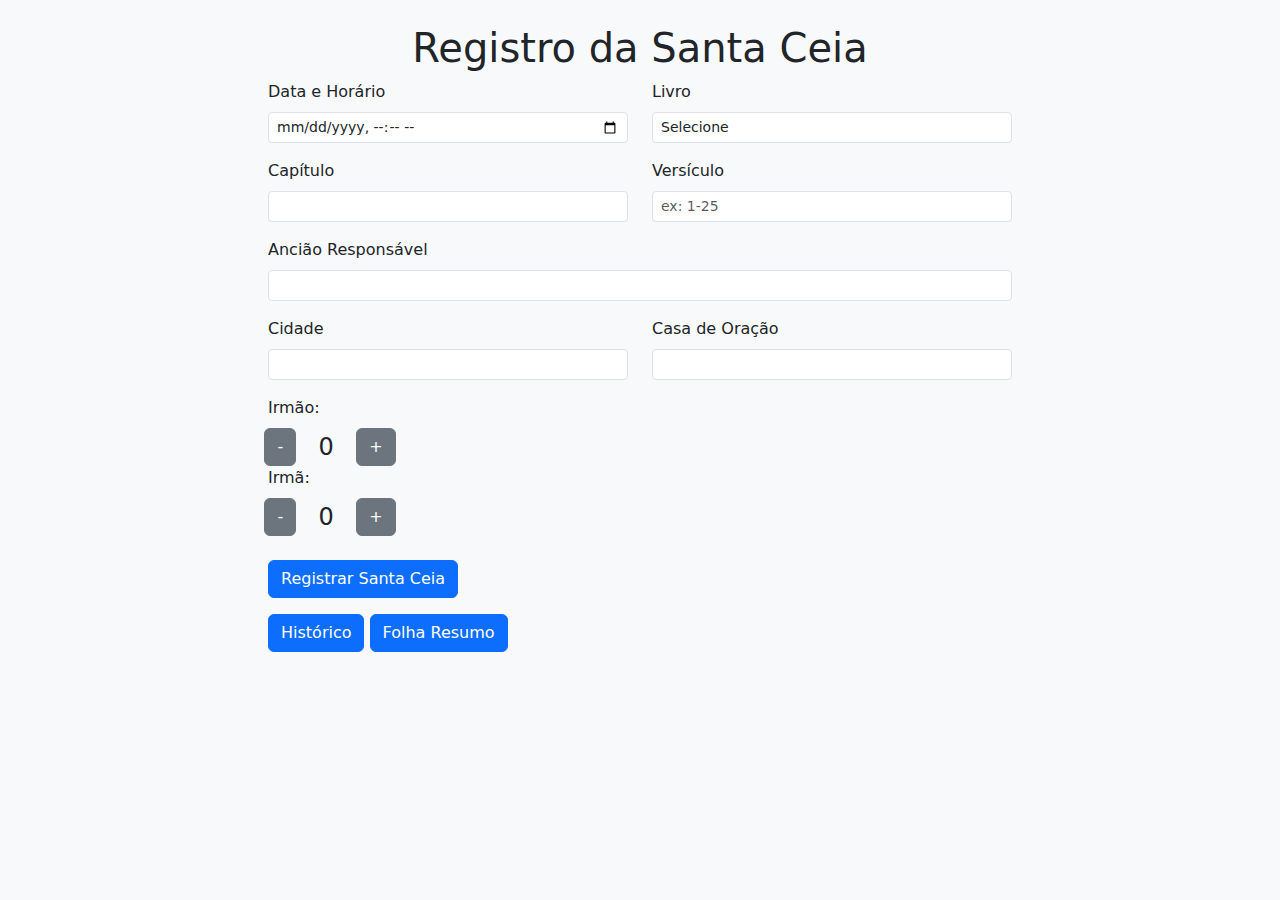
<file: index.html>
<!DOCTYPE html>
<html lang="pt-BR">
<head>
  <meta charset="UTF-8">
  <meta name="viewport" content="width=device-width, initial-scale=1.0">
  <title>Registro da Santa Ceia</title>
  <link rel="stylesheet" href="https://cdn.jsdelivr.net/npm/bootstrap@5.3.0/dist/css/bootstrap.min.css">
  <link rel="stylesheet" href="styles.css">
  <style>
    @media (max-width: 576px) {
      .form-control-sm {
        font-size: 0.9rem;
      }
    }
  </style>
</head>
<body class="bg-light">
  <div class="container my-4">
    <h1 class="text-center">Registro da Santa Ceia</h1>
    <div class="col-md-8 mx-auto">
      <form id="registroForm" novalidate>
        <div class="row mb-3">
          <div class="col-sm-6">
            <label for="dataHoraEvento" class="form-label">Data e Horário</label>
            <input type="datetime-local" id="dataHoraEvento" class="form-control form-control-sm" required aria-required="true">
          </div>
          <div class="col-sm-6">
            <label for="livro" class="form-label">Livro</label>
            <select id="livro" class="form-control form-control-sm" required aria-required="true">
              <option value="">Selecione</option>
              <!-- Lista dos livros da Bíblia (João Ferreira de Almeida, Revista e Corrigida) -->
              <option value="Gênesis">Gênesis</option>
              <option value="Êxodo">Êxodo</option>
              <option value="Levítico">Levítico</option>
              <option value="Números">Números</option>
              <option value="Deuteronômio">Deuteronômio</option>
              <option value="Josué">Josué</option>
              <option value="Juízes">Juízes</option>
              <option value="Rute">Rute</option>
              <option value="1 Samuel">1 Samuel</option>
              <option value="2 Samuel">2 Samuel</option>
              <option value="1 Reis">1 Reis</option>
              <option value="2 Reis">2 Reis</option>
              <option value="1 Crônicas">1 Crônicas</option>
              <option value="2 Crônicas">2 Crônicas</option>
              <option value="Esdras">Esdras</option>
              <option value="Neemias">Neemias</option>
              <option value="Ester">Ester</option>
              <option value="Jó">Jó</option>
              <option value="Salmos">Salmos</option>
              <option value="Provérbios">Provérbios</option>
              <option value="Eclesiastes">Eclesiastes</option>
              <option value="Cânticos">Cânticos</option>
              <option value="Isaías">Isaías</option>
              <option value="Jeremias">Jeremias</option>
              <option value="Lamentações">Lamentações</option>
              <option value="Ezequiel">Ezequiel</option>
              <option value="Daniel">Daniel</option>
              <option value="Oséias">Oséias</option>
              <option value="Joel">Joel</option>
              <option value="Amós">Amós</option>
              <option value="Obadias">Obadias</option>
              <option value="Jonas">Jonas</option>
              <option value="Miquéias">Miquéias</option>
              <option value="Naum">Naum</option>
              <option value="Habacuque">Habacuque</option>
              <option value="Sofonias">Sofonias</option>
              <option value="Ageu">Ageu</option>
              <option value="Zacarias">Zacarias</option>
              <option value="Malaquias">Malaquias</option>
              <option value="Mateus">Mateus</option>
              <option value="Marcos">Marcos</option>
              <option value="Lucas">Lucas</option>
              <option value="João">João</option>
              <option value="Atos dos Apóstolos">Atos dos Apóstolos</option>
              <option value="Romanos">Romanos</option>
              <option value="1 Coríntios">1 Coríntios</option>
              <option value="2 Coríntios">2 Coríntios</option>
              <option value="Gálatas">Gálatas</option>
              <option value="Efésios">Efésios</option>
              <option value="Filipenses">Filipenses</option>
              <option value="Colossenses">Colossenses</option>
              <option value="1 Tessalonicenses">1 Tessalonicenses</option>
              <option value="2 Tessalonicenses">2 Tessalonicenses</option>
              <option value="1 Timóteo">1 Timóteo</option>
              <option value="2 Timóteo">2 Timóteo</option>
              <option value="Tito">Tito</option>
              <option value="Filemom">Filemom</option>
              <option value="Hebreus">Hebreus</option>
              <option value="Tiago">Tiago</option>
              <option value="1 Pedro">1 Pedro</option>
              <option value="2 Pedro">2 Pedro</option>
              <option value="1 João">1 João</option>
              <option value="2 João">2 João</option>
              <option value="3 João">3 João</option>
              <option value="Judas">Judas</option>
              <option value="Apocalipse">Apocalipse</option>
            </select>
          </div>
        </div>
        <div class="row mb-3">
          <div class="col-sm-6">
            <label for="capitulo" class="form-label">Capítulo</label>
            <input type="number" id="capitulo" class="form-control form-control-sm" required>
          </div>
          <div class="col-sm-6">
            <label for="versiculo" class="form-label">Versículo</label>
            <input type="text" id="versiculo" class="form-control form-control-sm" placeholder="ex: 1-25" required>
          </div>
        </div>
        <div class="mb-3">
          <label for="anciaoResponsavel" class="form-label">Ancião Responsável</label>
          <input type="text" id="anciaoResponsavel" class="form-control form-control-sm" required>
        </div>
        <div class="row mb-3">
          <div class="col-sm-6">
            <label for="cidade" class="form-label">Cidade</label>
            <input type="text" id="cidade" class="form-control form-control-sm" required>
          </div>
          <div class="col-sm-6">
            <label for="casaOracao" class="form-label">Casa de Oração</label>
            <input type="text" id="casaOracao" class="form-control form-control-sm" required>
          </div>
        </div>
        <div class="col-sm-2">
          <label class="form-label">Irmão:</label>
          <div class="counter-group justify-content-center">
            <button type="button" class="btn btn-secondary" id="irmaoDecrement" aria-label="Diminuir irmão">-</button>
            <span id="irmaoCount">0</span>
            <button type="button" class="btn btn-secondary" id="irmaoIncrement" aria-label="Aumentar irmão">+</button>
          </div>
        </div>
        <div class="col-sm-2">
          <label class="form-label">Irmã:</label>
          <div class="counter-group justify-content-center">
            <button type="button" class="btn btn-secondary" id="irmaDecrement" aria-label="Diminuir irmã">-</button>
            <span id="irmaCount">0</span>
            <button type="button" class="btn btn-secondary" id="irmaIncrement" aria-label="Aumentar irmã">+</button>
          </div>
        </div>
        <br>
        <button type="submit" class="btn btn-primary">Registrar Santa Ceia</button>
      </form>
      <a href="historico.html" class="btn btn-primary mt-3">Histórico</a>
      <a href="folha-resumo.html" class="btn btn-primary mt-3">Folha Resumo</a>
    </div>
  </div>
  <script src="main.js"></script>
</body>
</html>
</file>
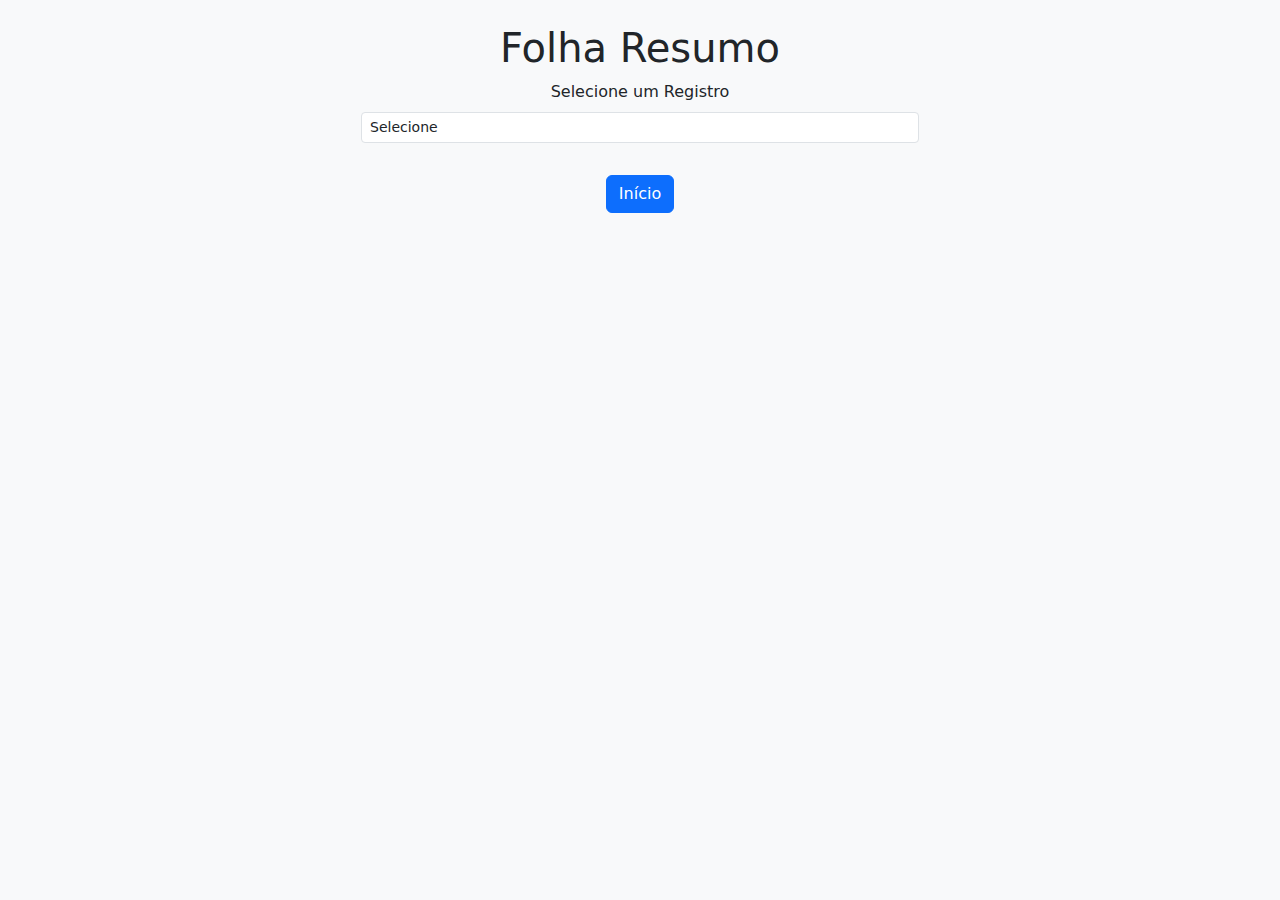
<file: folha-resumo.html>
<!DOCTYPE html>
<html lang="pt-BR">
<head>
  <meta charset="UTF-8">
  <meta name="viewport" content="width=device-width,initial-scale=1.0">
  <title>Folha Resumo da Santa Ceia</title>
  <!-- Bootstrap -->
  <link rel="stylesheet" href="https://cdn.jsdelivr.net/npm/bootstrap@5.3.0/dist/css/bootstrap.min.css">
  <!-- Estilos customizados -->
  <link rel="stylesheet" href="styles.css">
  <style>
    /* Área fixa de visualização, 70×100 mm, com uma borda simples */
    #folhaContainer {
      width: 70mm;
      height: 75mm;
      border: 1px solid #333;
      margin: 0 auto;
      position: relative;
      padding: 5mm;
      box-sizing: border-box;
      background-color: #fff;
      text-align: center; /* garante texto alinhado à esquerda */
      display: none;    /* só aparece após selecionar um registro */
    }
    .campo {
      font-size: 10pt;
      margin-bottom: 5px;
    }
    .campo strong {
      margin-right: 5px;
    }

    /* Impressão: força o tamanho da folha para 70×100mm, centraliza e remove margens */
    @media print {
      @page {
        size: 70mm 70mm;
        margin: 5mm;
      }
      body {
        margin: 0;
        padding: 0;
        box-sizing: border-box;
      }
      body * {
        visibility: hidden;
      }
      #folhaContainer, #folhaContainer * {
        visibility: visible;
      }
      #folhaContainer {
        position: absolute;
        left: 0;
        top: 0;
        width: 70mm !important;
        height: 70mm !important;
        margin: 0 !important;
        padding: 5mm !important;
        border: 1px solid #333;
        box-sizing: border-box;
      }
    }
  </style>
</head>
<body class="bg-light">
  <div class="container my-4 text-center">
    <h1>Folha Resumo</h1>
    <div class="col-md-6 mx-auto">
      <div class="mb-3">
        <label for="registroSelect" class="form-label">Selecione um Registro</label>
        <select id="registroSelect" class="form-control form-control-sm">
          <option value="">Selecione</option>
          <!-- As opções serão carregadas via JavaScript -->
        </select>
      </div>
      <div id="folhaContainer">
        <div class="campo">
          <strong>Data:</strong> <span id="resumoData"></span>
        </div>
        <div class="campo">
          <strong>Livro:</strong> <span id="resumoLivro"></span>
        </div>
        <div class="campo">
          <strong>Capítulo:</strong> <span id="resumoCapitulo"></span>
        </div>
        <div class="campo">
          <strong>Versículo:</strong> <span id="resumoVersiculo"></span>
        </div>
        <div class="campo">
          <strong>Ancião:</strong> <span id="resumoAnciao"></span>
        </div>
        <div class="campo">
          <strong>Cidade:</strong> <span id="resumoCidade"></span>
        </div>
        <div class="campo">
          <strong>Casa de Oração:</strong> <span id="resumoCasa"></span>
        </div>
        <div class="campo">
          <strong>Irmão:</strong> <span id="resumoIrmao"></span>
        </div>
        <div class="campo">
          <strong>Irmã:</strong> <span id="resumoIrma"></span>
        </div>
        <div class="campo">
          <strong>Total:</strong> <span id="resumoTotal"></span>
        </div>
      </div>
      <button id="imprimirFolhaBtn" class="btn btn-primary mt-3" style="display: none;">Imprimir Folha</button>
      <a href="index.html" class="btn btn-primary mt-3">Início</a>
    </div>
  </div>
  <script src="folha-resumo.js"></script>
</body>
</html>
</file>
<file: styles.css>
/* Estilos customizados */

/* Estilo para os contadores */
.counter-group {
    display: flex;
    align-items: center;
    gap: 10px;
    justify-content: center;
  }
  
  .counter-group span {
    font-size: 1.5rem;
    min-width: 40px;
    text-align: center;
  }
  
  /* Reduz a fonte da tabela de histórico */
  .table td,
  .table th {
    font-size: 0.85rem;
  }
  
  /* Estilos para o relatório PDF */
  #pdfReport {
    font-family: Arial, sans-serif;
    padding: 20px;
  }
  
  /* Caso precise de ajustes adicionais para impressão na Folha Resumo, você pode utilizar regras @media print */
  @media print {
    body * {
      visibility: hidden;
    }
    #folhaContainer, #folhaContainer * {
      visibility: visible;
    }
    #folhaContainer {
      position: absolute;
      left: 0;
      top: 0;
      width: 70mm;
      height: 100mm;
    }
  }
</file>
